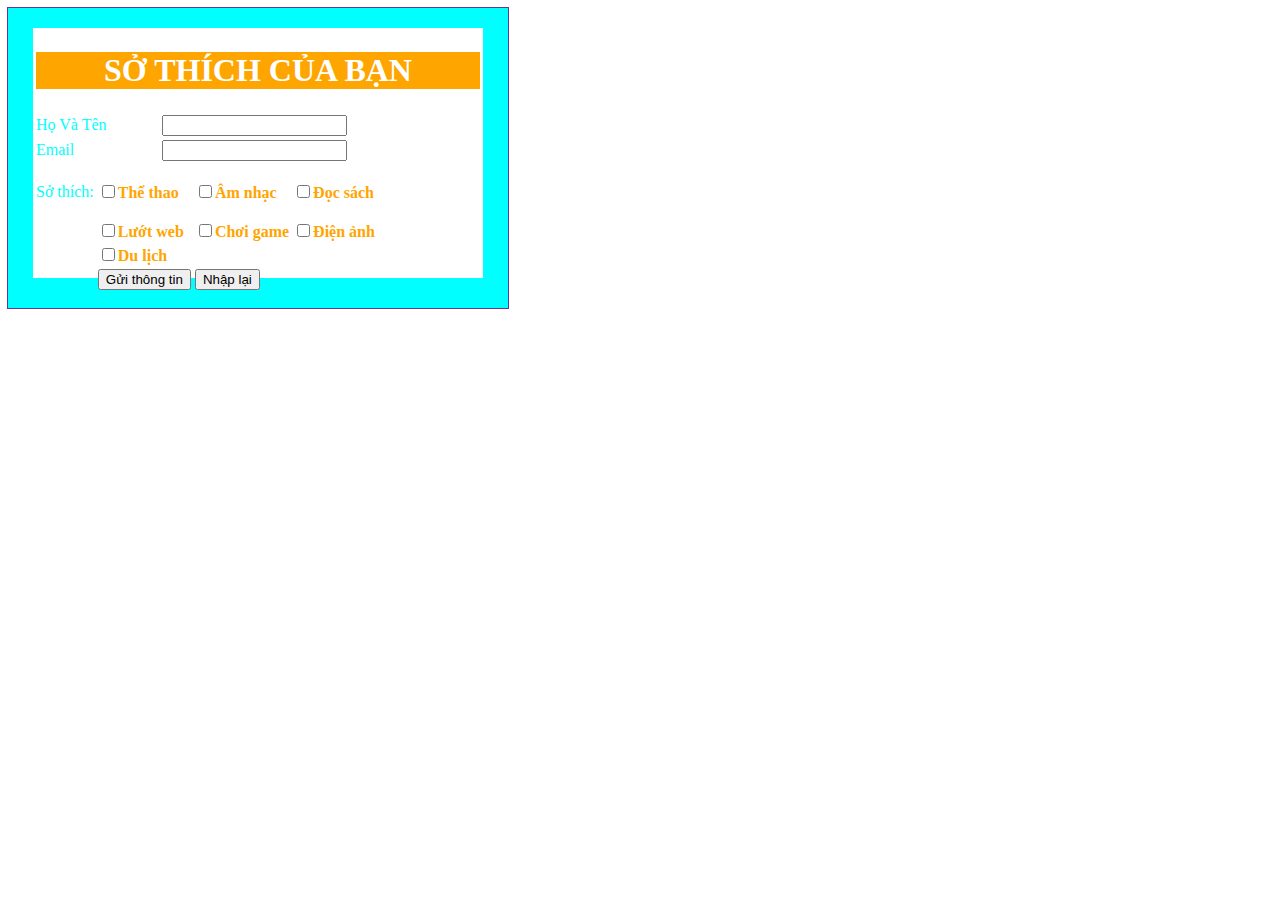
<file: index.html>
<!DOCTYPE html>
<html lang="en">
<head>
    <meta charset="UTF-8">
    <title>Title</title>
  <style>
    .cha{
      width: 500px;
      height: 300px;
      outline: solid 1px rebeccapurple;
      background-color: aqua;
      display:flex ;
      justify-content: center;
    }
    .con{
      background-color: white;
      width: 450px;
      height: 250px;
      margin: 20px;20px;20px;20px;
    }
    .cam{
    color: orange;
    }
  </style>
</head>
<body>
<div class="cha">
  <div class="con">
  <table width="100%">
    <tr>
      <td colspan="4"><h1 style="background-color: orange; color: white; text-align: center">SỞ THÍCH CỦA BẠN</h1></td>
    </tr>
    <tr>
      <td style="color: aqua">Họ Và Tên</td>
      <td colspan="2"><input type="text"></td>
    </tr>
    <tr>
      <td style="color: aqua">Email</td>
      <td colspan="2"><input type="text"></td>
    </tr>
  </table>
    <table>
      <tr>
        <td><p style="color: aqua;">Sở thích: </p></td>
        <td><input type="checkbox" name="hobby"><b class="cam">Thể thao</b></td>
        <td><input type="checkbox" name="hobby"><b class="cam">Âm nhạc</b></td>
        <td><input type="checkbox" name="hobby"><b class="cam">Đọc sách</b></td>
      </tr>
      <tr>
        <td></td>
        <td><input type="checkbox" name="hobby"><b class="cam">Lướt web</b></td>
        <td><input type="checkbox" name="hobby"><b class="cam">Chơi game</b></td>
        <td><input type="checkbox" name="hobby"><b class="cam">Điện ảnh</b></td>
      </tr>
      <tr>
        <td></td>
        <td><input type="checkbox" name="hobby"><b class="cam">Du lịch</b></td>
      </tr>
      <tr>
        <td></td>
       <td><input type="submit" value="Gửi thông tin"></td>
        <td><input type="submit" value="Nhập lại"></td>
    </table>
</body>
</html>
</file>
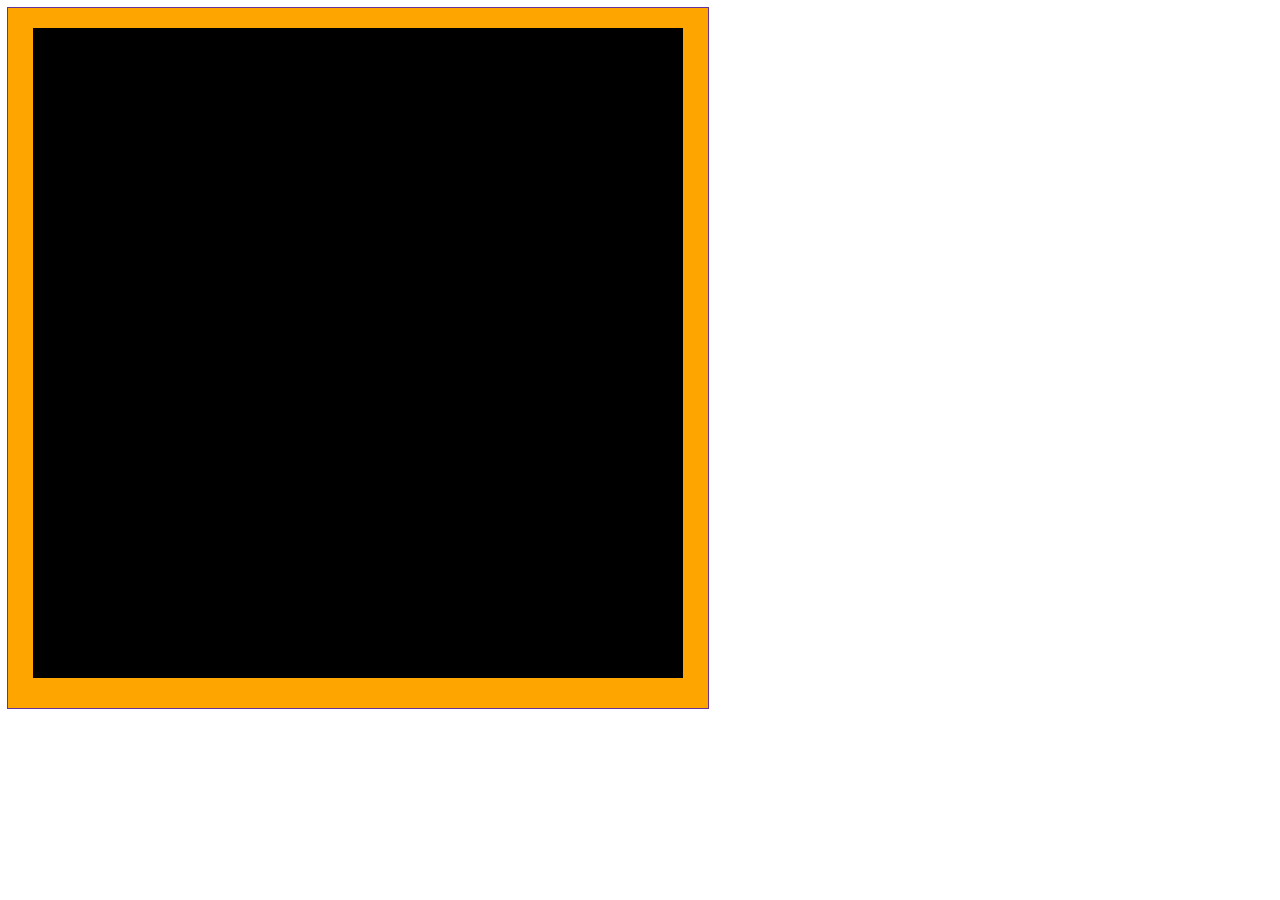
<file: bancovua.html>
<!DOCTYPE html>
<html lang="en">
<head>
    <meta charset="UTF-8">
    <title>Title</title>
</head>
<body>
<style>
  .ông{
 width: 700px;
    height: 700px;
    background-color: orange;
      outline: solid 1px rebeccapurple;
      display: flex;
      justify-content: center;
  }
  .cháu{
   width: 650px;
    height: 650px;
    background-color: black;
      margin:20px;10px;10px;20px;
  }
</style>
<div class="ông" >
  <div class="cháu">
  </div>
</div>
</body>
</html>
</file>
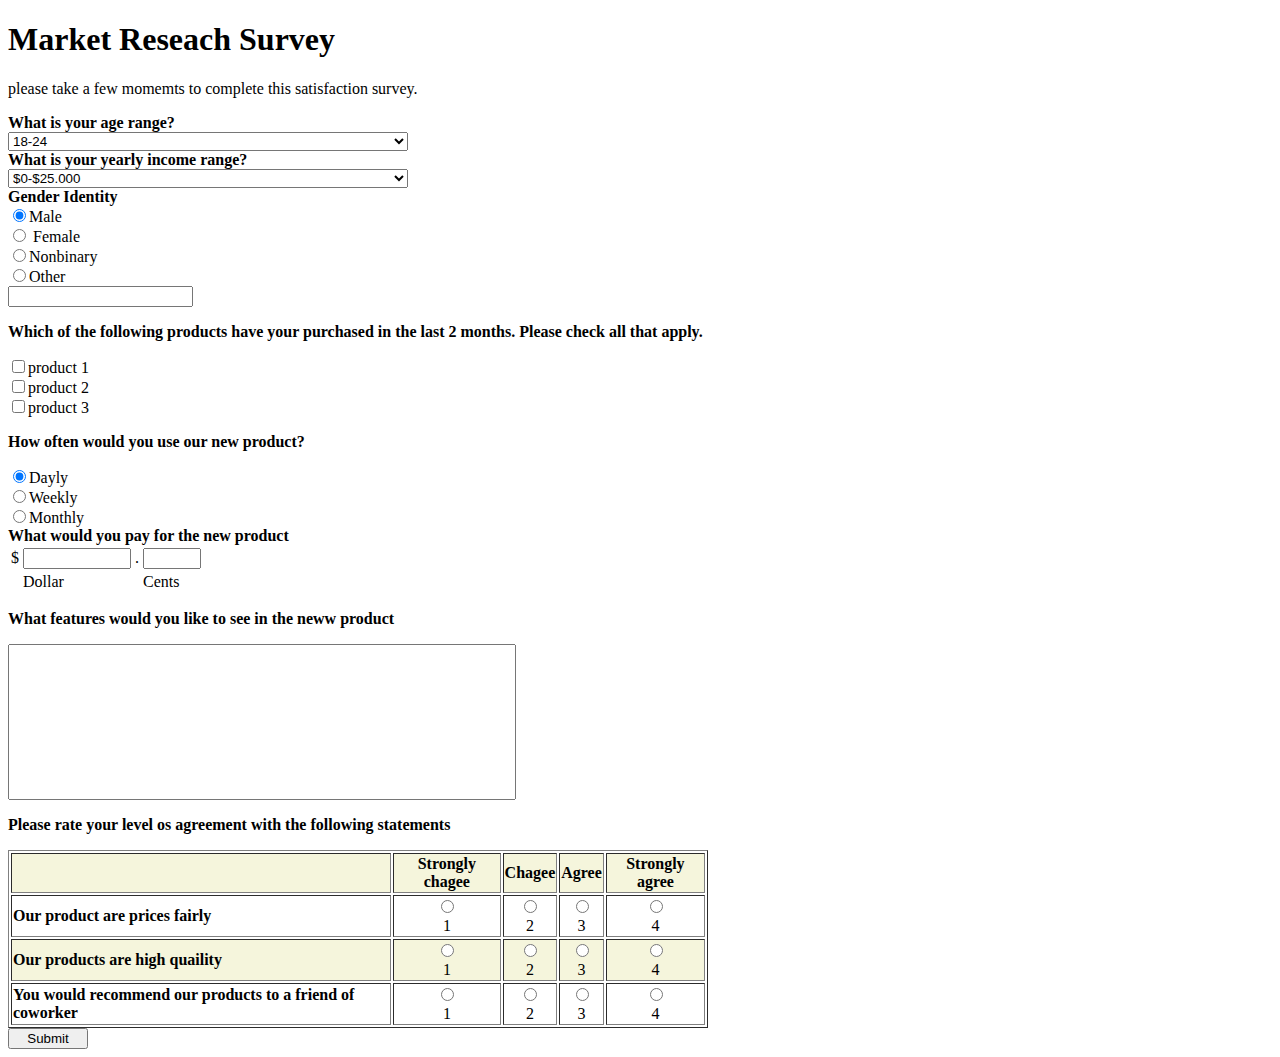
<file: formkhachhang.html>
<!DOCTYPE html>
<html lang="en">
<head>
    <meta charset="UTF-8">
    <title>Title</title>
</head>
<body>
<h1>Market Reseach Survey</h1>
<p>please take a few momemts to complete this satisfaction survey.</p>
<tr><strong>What is your age range?</strong></tr>
<br>
<select style="width: 400px">
  <option value="18-24">18-24</option>
  <option value="25-34">25-34</option>
  <option value="35-50">35-50<option>
  <option value="50+">50+</option>
</select> <br>
  <strong>What is your yearly income range?</strong> <br>
<select style="width: 400px">
  <option value="$0-$25.000">$0-$25.000</option>
  <option value="$25.001-$50.000">$25.001-$50.000</option>
  <option value="$50.001-$100.000">$50.001-$100.000</option>
  <option value="$100.000+">$100.000+<option>
</select> <br>
<strong>Gender Identity</strong> <br>
<input type="radio" name="gender" value="Male" checked>Male <br>
<input type="radio" name="gender" value="Female"> Female <br>
<input type="radio" name="gender" value="Nonbinary">Nonbinary <br>
<input type="radio" name="gender" value="Other">Other <br>
<input type="text">
<tr>
  <p><strong>Which of the following products have your purchased in the last 2 months. Please check all that apply.</strong></p>
</tr>
<input type="checkbox" name="product 1">product 1 <br>
<input type="checkbox" name="product 2">product 2 <br>
<input type="checkbox" name="product 3">product 3 <br>
<p><strong>How often would you use our new product?</strong></p>
<input type="radio" checked>Dayly <br>
<input type="radio" >Weekly <br>
<input type="radio">Monthly <br>
<strong>What would you pay for the new product</strong> <br>
<table>
<tr>
  <td>$</td>
  <td><input type="text" style="width: 100px"></td>
  <td>.</td>
  <td><input type="text"style="width: 50px"></td>
</tr>
<tr>
  <td></td>
  <td>Dollar</td>
  <td></td>
  <td>Cents</td>
</tr>
</table>
<p><strong>What features would you like to see in the neww product</strong></p>
<input type="text"style="width: 500px;height: 150px">
<p><strong>Please rate your level os agreement with the following statements</strong></p>
<table border="1" style="width: 700px">
  <tr bgcolor="#f5f5dc">
    <td></td>
    <th>Strongly chagee</th>
    <th>Chagee</th>
    <th>Agree</th>
    <th>Strongly agree</th>
  </tr>
  <tr>
  <td rowspan="2"><strong>Our product are prices fairly</strong></td>
  <td style="text-align:center " rowspan="2"><input type="radio"><br>1</td>
  <td style="text-align:center " rowspan="2"><input type="radio"><br>2</td>
  <td style="text-align:center " rowspan="2"><input type="radio"><br>3</td>
  <td style="text-align:center " rowspan="2"><input type="radio"><br>4</td>
  </tr>
  <tr></tr>
  <tr bgcolor="#f5f5dc">
    <td rowspan="2"><strong>Our products are high quaility</strong></td>
    <td style="text-align:center " rowspan="2"><input type="radio"><br>1</td>
    <td style="text-align:center " rowspan="2"><input type="radio"><br>2</td>
    <td style="text-align:center " rowspan="2"><input type="radio"><br>3</td>
    <td style="text-align:center " rowspan="2"><input type="radio"><br>4</td>
  </tr>
  <tr></tr>
  <tr>
    <td rowspan="2"><strong>You would recommend our products to a friend of coworker</strong></td>
    <td style="text-align:center " rowspan="2"><input type="radio"><br>1</td>
    <td style="text-align:center " rowspan="2"><input type="radio"><br>2</td>
    <td style="text-align:center " rowspan="2"><input type="radio"><br>3</td>
    <td style="text-align:center " rowspan="2"><input type="radio"><br>4</td>
  </tr>
</table>
<input type="submit" value="Submit" style="width:80px">
</body>
</html>
</file>
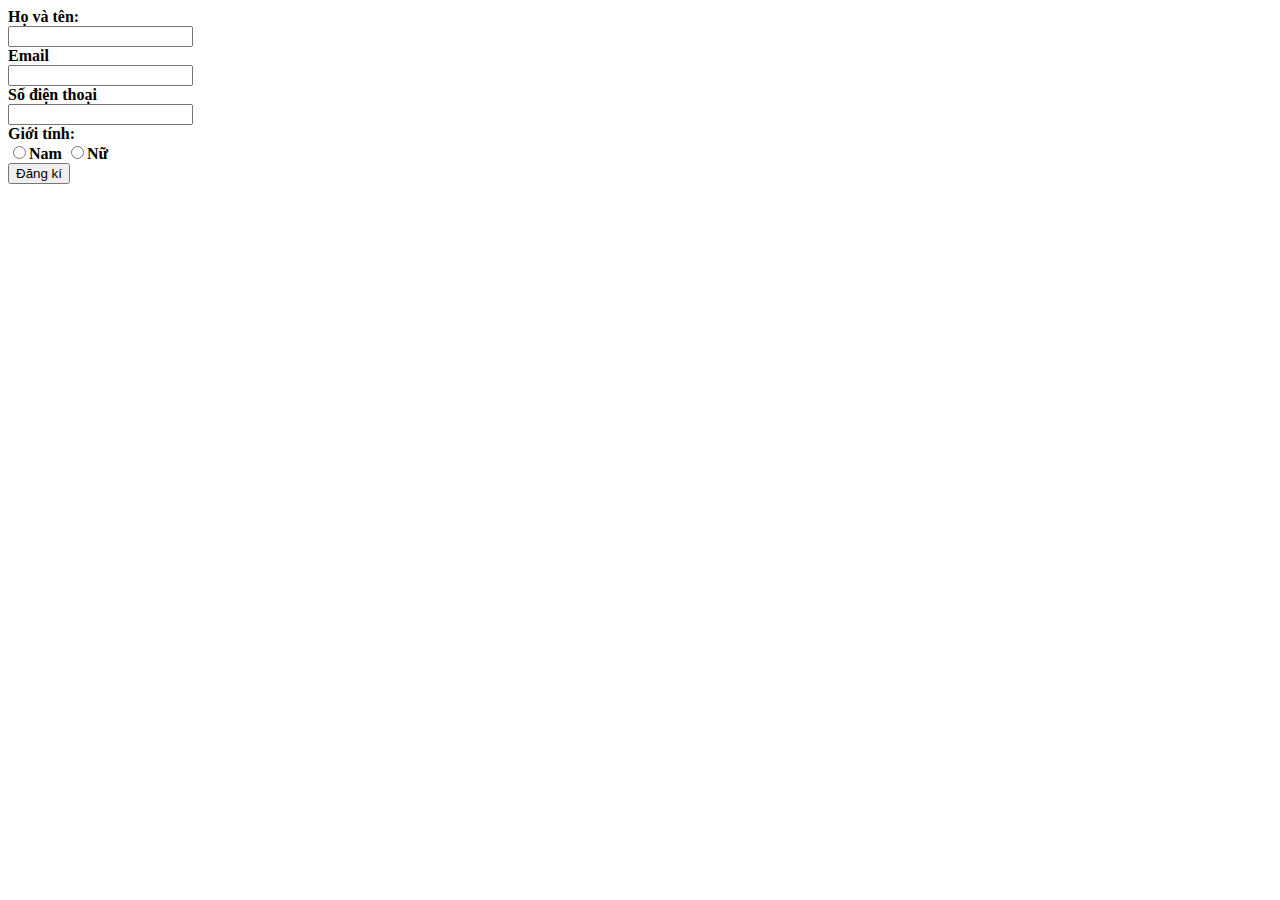
<file: formnguoidung.html>
<!DOCTYPE html>
<html lang="en">
<head>
    <meta charset="UTF-8">
    <title>Title</title>
</head>
<body>
<strong>Họ và tên:</strong><br>
<input type="text"><br>
<strong>Email</strong> <br>
<input type="text"><br>
<strong>Số điện thoại</strong><br>
<input type="text"><br>
<strong>Giới tính:</strong><br>
<tr>
    <input type="radio"><strong>Nam</strong>
    <input type="radio"><strong>Nữ</strong>
</tr>
<br>
<button type="submit">Đăng kí</button>
</body>
</html>
</file>
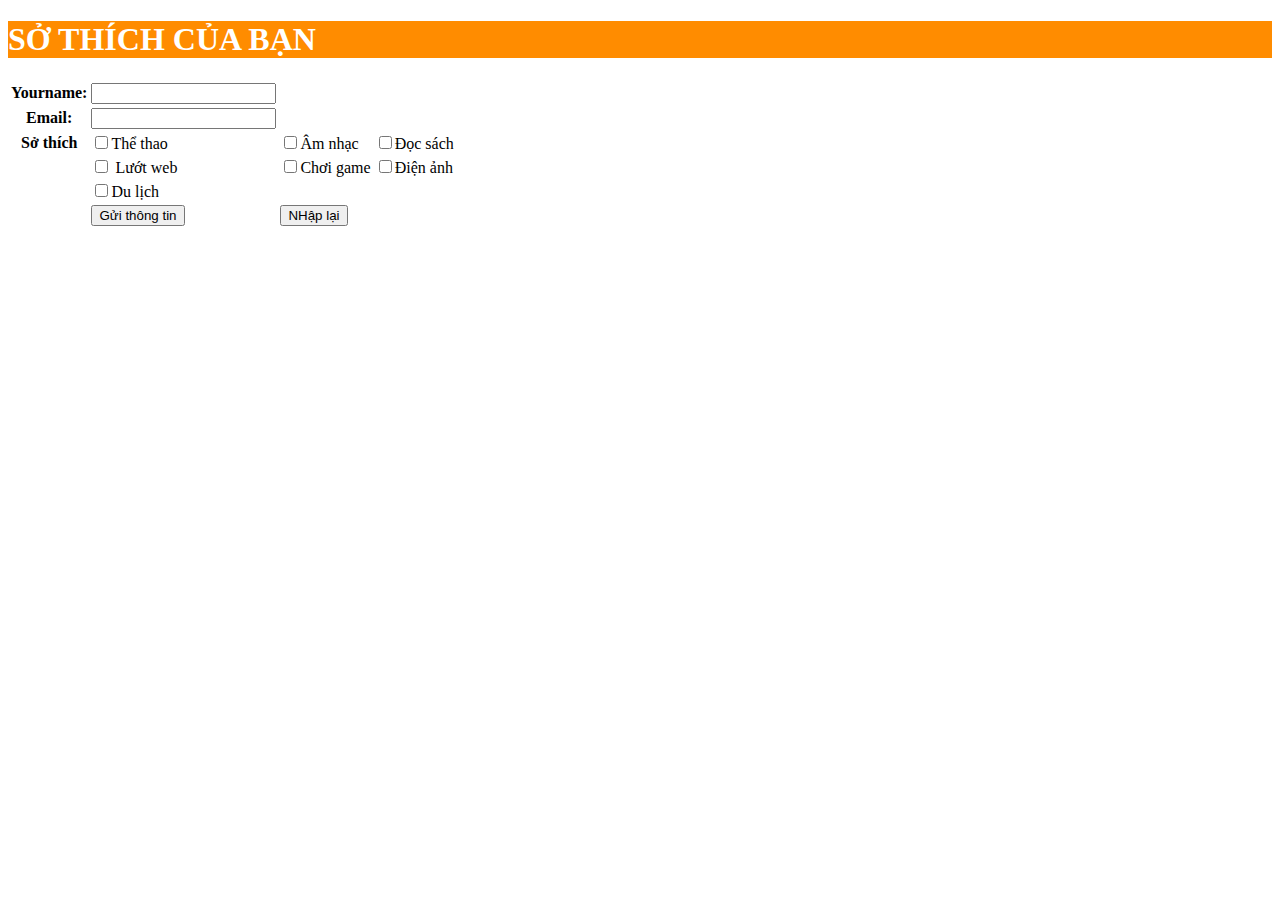
<file: taoformcobanbai3.html>
<!DOCTYPE html>
<html lang="en">
<head>
    <meta charset="UTF-8">
    <title>Title</title>
  <link rel="stylesheet" href="index.css">
</head>
<body>
<h1>SỞ THÍCH CỦA BẠN</h1>
<table>
<tr>
  <th>Yourname:</th>
  <td><input type="text"></td>
</tr>
  <tr>
    <th>Email:</th>
    <td><input type="text"></td>
  </tr>
  <tr>
    <th> Sở thích </th>
    <td><input type="checkbox" name="hobby"value="Thể thao">Thể thao</td>
    <td><input type="checkbox" name="hobby"value="Âm nhạc">Âm nhạc</td>
    <td><input type="checkbox" name="hobby"value="Đọc sách">Đọc sách </td>
  </tr>
  <tr>
    <td></td>
    <td><input type="checkbox" name="hobby" value="Lướt web"> Lướt web</td>
    <td><input type="checkbox" name="hobby">Chơi game</td>
    <td><input type="checkbox" name="hobby">Điện ảnh</td>
  </tr>
  <tr>
    <td></td>
    <td><input type="checkbox" name="hobby" value="Du lịch">Du lịch</td>
  </tr>
  <tr>
    <td></td>
    <td><input type="submit" value="Gửi thông tin"></td>
    <td><input type="submit" value="NHập lại"></td>
  </tr>

</table>
</body>
</html>
</file>
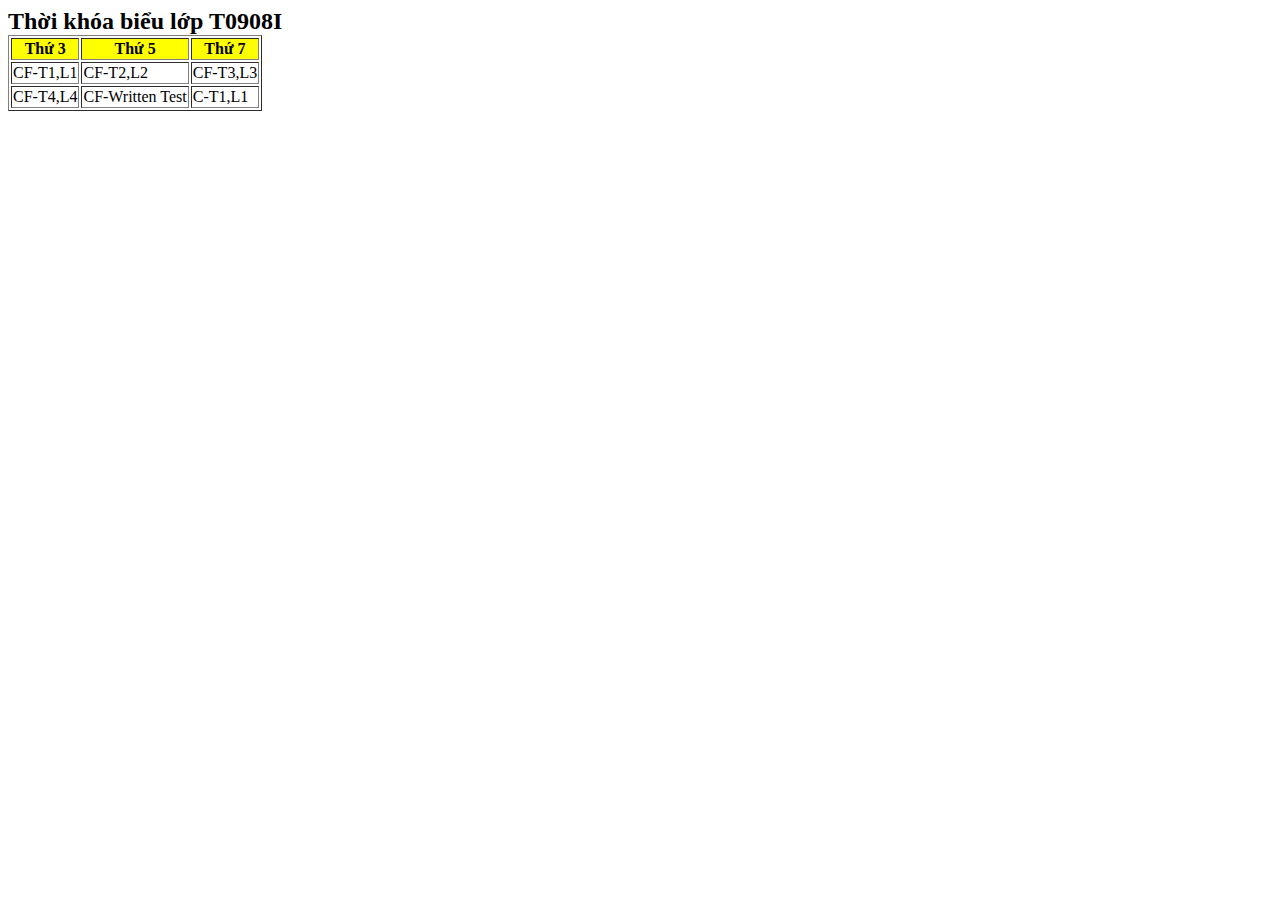
<file: Thoikhoabieu.html>
<!DOCTYPE html>
<html lang="en">
<head>
    <meta charset="UTF-8">
    <title>Title</title>
</head>
<body>
<th><strong><font size="5">Thời khóa biểu lớp T0908I </font></strong></th>
<table border="1">
    <tr BGCOLOR="yellow">
        <th>Thứ 3</th>
        <th>Thứ 5</th>
        <th>Thứ 7</th>
    </tr>
    <tr>
        <td>CF-T1,L1</td>
        <td>CF-T2,L2</td>
        <td>CF-T3,L3</td>
    </tr>
    <tr>
        <td>CF-T4,L4</td>
        <td>CF-Written Test</td>
        <td>C-T1,L1</td>
    </tr>
</table>
</body>
</html>
</file>
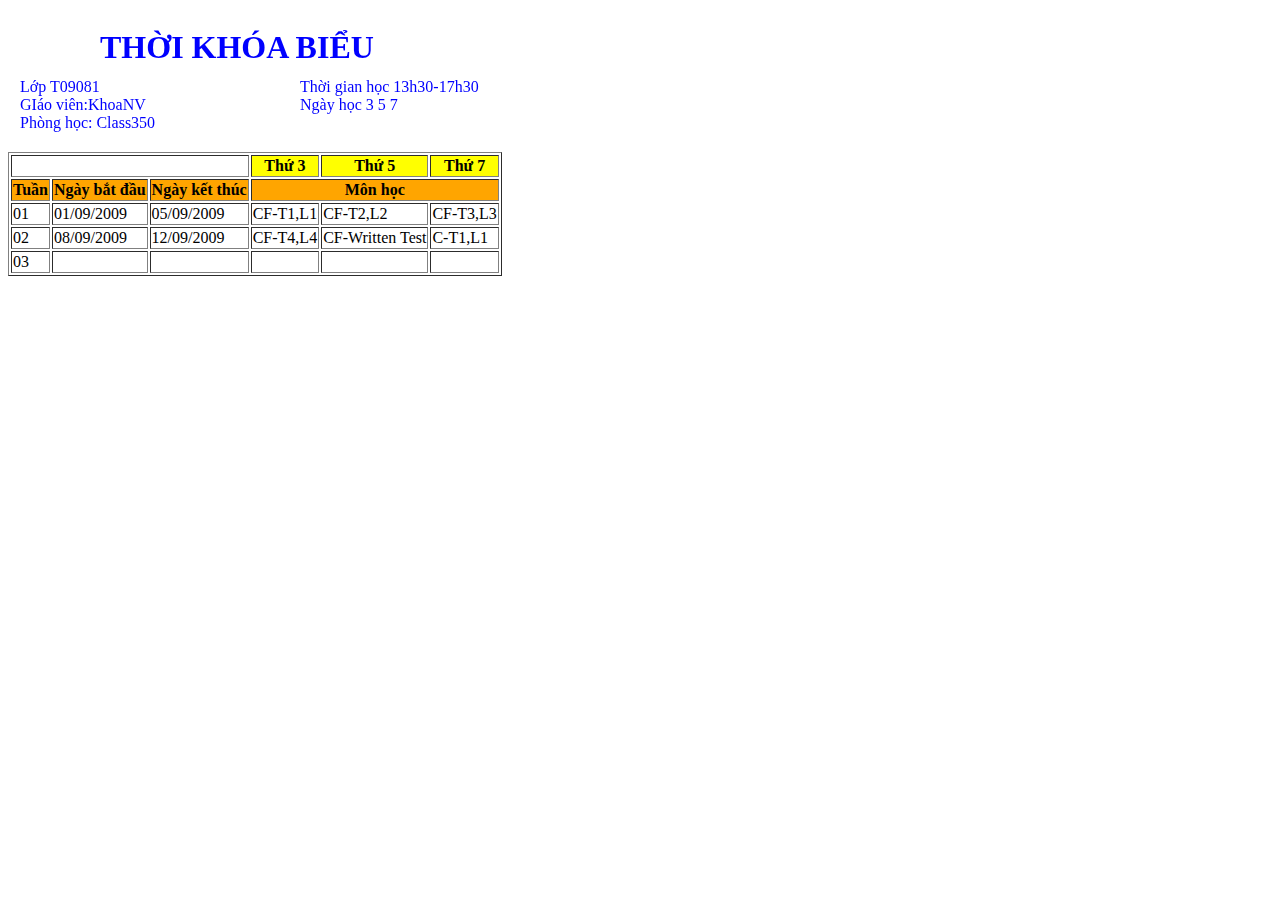
<file: thoikhoabieu2.html>
<!DOCTYPE html>
<html lang="en">
<head>
    <meta charset="UTF-8">
    <title>Title</title>
</head>
<body>
<div class="xanh">
  <style>
    .xanh{
      color: blue;
    }
  </style>
<h1 class="xanh" style="position:fixed; left:100px;"><strong>THỜI KHÓA BIỂU</strong></h1><br><br><br>
    <p style="position:fixed; left:20px;">Lớp T09081 </p>
    <p style="position:fixed; left:300px;">Thời gian học 13h30-17h30 </p> <br>
  <p style="position:fixed; left:20px;">GIáo viên:KhoaNV </p>
  <p style="position:fixed; left:300px;">Ngày học 3 5 7</p> <br>
  <p style="position:fixed; left:20px;">Phòng học: Class350 </p>
  </div>
<br> <br> <br>
<table border="1">
<tr>
  <td colspan="3"></td>
  <th bgcolor="yellow">Thứ 3</th>
  <th bgcolor="yellow">Thứ 5</th>
  <th bgcolor="yellow">Thứ 7</th>
</tr>
  <tr bgcolor="orange">
    <th>Tuần</th>
    <th>Ngày bắt đầu</th>
    <th>Ngày kết thúc</th>
    <th colspan="3"> Môn học</th>
  </tr>
  <tr>
    <td>01</td>
    <td>01/09/2009</td>
    <td>05/09/2009</td>
    <td>CF-T1,L1</td>
    <td>CF-T2,L2</td>
    <td>CF-T3,L3</td>
  </tr>
  <tr>
    <td>02</td>
    <td>08/09/2009</td>
    <td>12/09/2009</td>
    <td>CF-T4,L4</td>
    <td>CF-Written Test</td>
    <td>C-T1,L1</td>
  </tr>
  <tr>
    <td>03</td>
    <td></td>
    <td></td>
    <td></td>
    <td></td>
    <td></td>
  </tr>
</table>
</body>
</html>
</file>
<file: index.css>
h1{
    background-color: darkorange;
    color: white;
}
</file>
